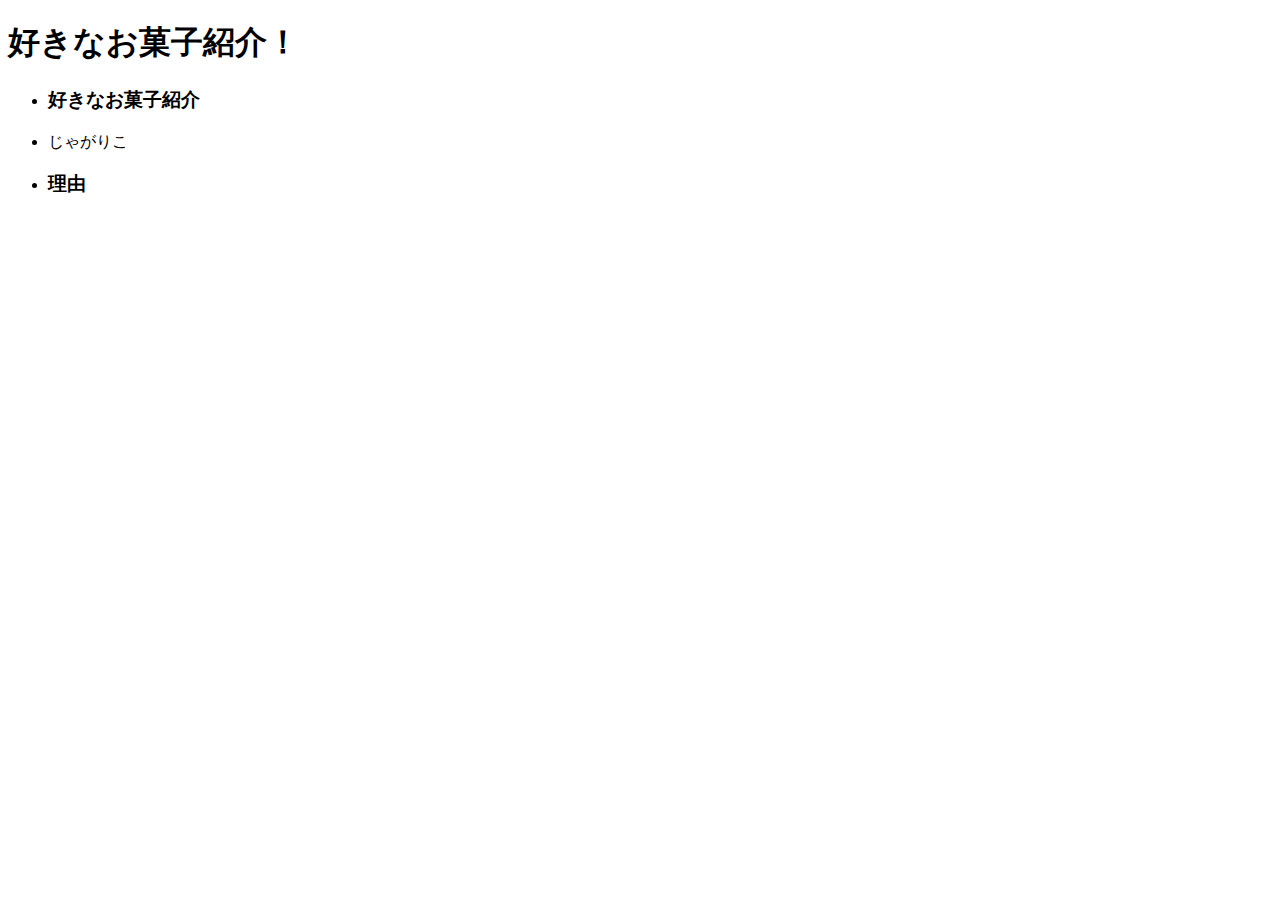
<file: index.html>
<!DOCTYPE html>
<html lang="ja">
    <head>
        <meta charset="UTF-8">
        <title>グループ７のサイト</title>
        <link rel="stylesheet" href="css/index.css">
    </head>
    <body>
        <span class="box1"><h1>好きなお菓子紹介！</h1>
        <ul>
            <li class="link"><h3>好きなお菓子紹介</h3></li>
            <li>じゃがりこ</li>
            <li class="link"><h3>理由</h3></li>
        </ul></span>

    </body>
</html>
</file>
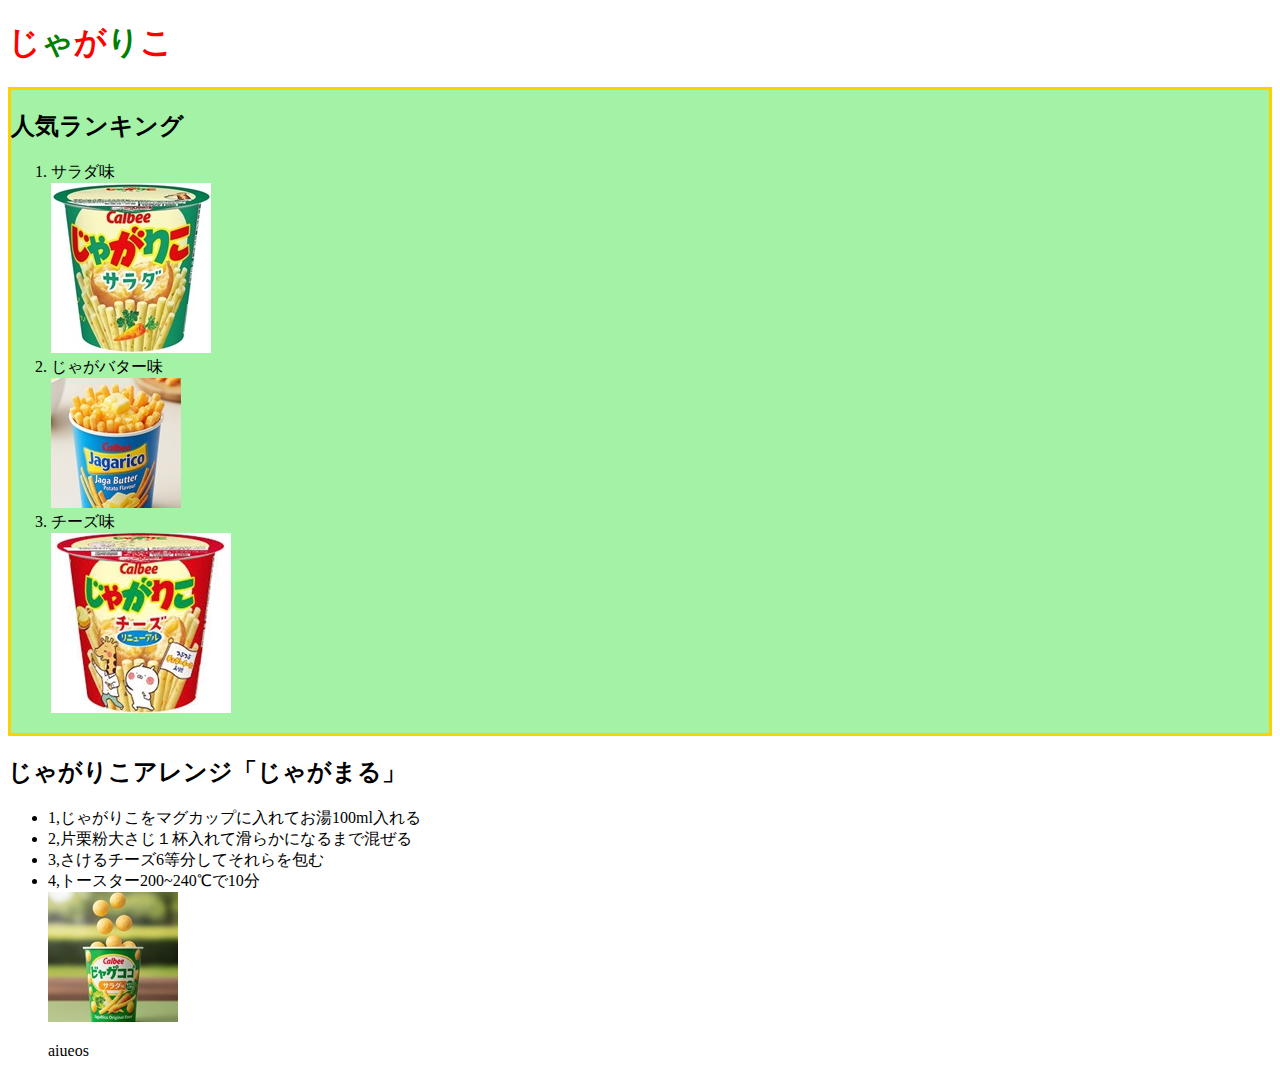
<file: jagariko.html>
<!DOCTYPE html>
<html lang="ja">
    <head>
        <meta charset="UTF-8">
        <title>グループ７のサイト</title>
        <link rel="stylesheet" href="css/jagariko.css">
    </head>
    <body>
        <h1><strong>じ<span class="jagariko">ゃ</span>が<span class="jagariko">り</span>こ</strong></h1>
        <div id="ranking">
            <h2>人気ランキング</h2>
            <ol>
                <li>サラダ味</li>
                <img src="jag_sarda.jpg">
                <li>じゃがバター味</li>
                <img src="jag_butter.jpg">
                <li>チーズ味</li>
                <img src="jag_chease.jpg">
            </ol>
        </div>
        <h2><strong>じゃがりこアレンジ「じゃがまる」</strong></h2>
        <ul>
            <li>1,じゃがりこをマグカップに入れてお湯100ml入れる</li>
            <li>2,片栗粉大さじ１杯入れて滑らかになるまで混ぜる</li>
            <li>3,さけるチーズ6等分してそれらを包む</li>
            <li>4,トースター200~240℃で10分</li>
            <img src="zyagamaru.jpg">
            <p>aiueos</p>
        </ul>
    </body>
</file>
<file: css/index.css>
.red{
color:red;
}
</file>
<file: css/jagariko.css>
h1{
    color: red;
}
.jagariko{
    color: green;
}
#ranking{
    background-color: rgba(142, 239, 145, 0.811);
    border-width: 3px;
    border-color: rgb(251, 209, 0);
    border-style: solid;
}
</file>
